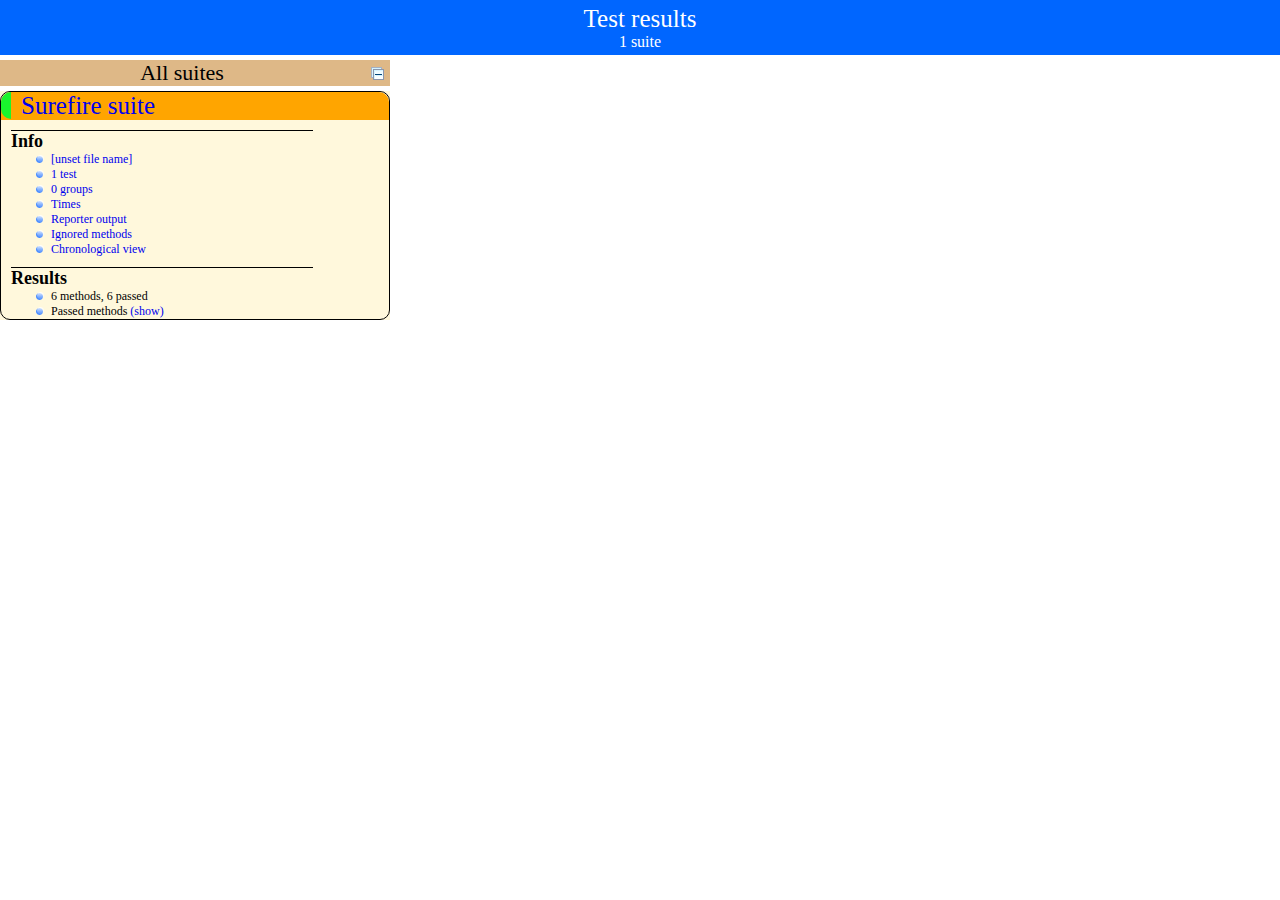
<file: target/surefire-reports/index.html>
<!DOCTYPE html>

<html>
  <head>
  <meta charset='utf-8'>
  <title>TestNG reports</title>

    <link type="text/css" href="testng-reports.css" rel="stylesheet" />
    <script type="text/javascript" src="jquery-1.7.1.min.js"></script>
    <script type="text/javascript" src="testng-reports.js"></script>
    <script type="text/javascript" src="https://www.google.com/jsapi"></script>
    <script type='text/javascript'>
      google.load('visualization', '1', {packages:['table']});
      google.setOnLoadCallback(drawTable);
      var suiteTableInitFunctions = new Array();
      var suiteTableData = new Array();
    </script>
    <!--
      <script type="text/javascript" src="jquery-ui/js/jquery-ui-1.8.16.custom.min.js"></script>
     -->
  </head>

  <body>
    <div class="top-banner-root">
      <span class="top-banner-title-font">Test results</span>
      <br/>
      <span class="top-banner-font-1">1 suite</span>
    </div> <!-- top-banner-root -->
    <div class="navigator-root">
      <div class="navigator-suite-header">
        <span>All suites</span>
        <a href="#" class="collapse-all-link" title="Collapse/expand all the suites">
          <img class="collapse-all-icon" src="collapseall.gif">
          </img> <!-- collapse-all-icon -->
        </a> <!-- collapse-all-link -->
      </div> <!-- navigator-suite-header -->
      <div class="suite">
        <div class="rounded-window">
          <div class="suite-header light-rounded-window-top">
            <a href="#" class="navigator-link" panel-name="suite-Surefire_suite">
              <span class="suite-name border-passed">Surefire suite</span>
            </a> <!-- navigator-link -->
          </div> <!-- suite-header light-rounded-window-top -->
          <div class="navigator-suite-content">
            <div class="suite-section-title">
              <span>Info</span>
            </div> <!-- suite-section-title -->
            <div class="suite-section-content">
              <ul>
                <li>
                  <a href="#" class="navigator-link " panel-name="test-xml-Surefire_suite">
                    <span>[unset file name]</span>
                  </a> <!-- navigator-link  -->
                </li>
                <li>
                  <a href="#" class="navigator-link " panel-name="testlist-Surefire_suite">
                    <span class="test-stats">1 test</span>
                  </a> <!-- navigator-link  -->
                </li>
                <li>
                  <a href="#" class="navigator-link " panel-name="group-Surefire_suite">
                    <span>0 groups</span>
                  </a> <!-- navigator-link  -->
                </li>
                <li>
                  <a href="#" class="navigator-link " panel-name="times-Surefire_suite">
                    <span>Times</span>
                  </a> <!-- navigator-link  -->
                </li>
                <li>
                  <a href="#" class="navigator-link " panel-name="reporter-Surefire_suite">
                    <span>Reporter output</span>
                  </a> <!-- navigator-link  -->
                </li>
                <li>
                  <a href="#" class="navigator-link " panel-name="ignored-methods-Surefire_suite">
                    <span>Ignored methods</span>
                  </a> <!-- navigator-link  -->
                </li>
                <li>
                  <a href="#" class="navigator-link " panel-name="chronological-Surefire_suite">
                    <span>Chronological view</span>
                  </a> <!-- navigator-link  -->
                </li>
              </ul>
            </div> <!-- suite-section-content -->
            <div class="result-section">
              <div class="suite-section-title">
                <span>Results</span>
              </div> <!-- suite-section-title -->
              <div class="suite-section-content">
                <ul>
                  <li>
                    <span class="method-stats">6 methods,   6 passed</span>
                  </li>
                  <li>
                    <span class="method-list-title passed">Passed methods</span>
                    <span class="show-or-hide-methods passed">
                      <a href="#" panel-name="suite-Surefire_suite" class="hide-methods passed suite-Surefire_suite"> (hide)</a> <!-- hide-methods passed suite-Surefire_suite -->
                      <a href="#" panel-name="suite-Surefire_suite" class="show-methods passed suite-Surefire_suite"> (show)</a> <!-- show-methods passed suite-Surefire_suite -->
                    </span>
                    <div class="method-list-content passed suite-Surefire_suite">
                      <span>
                        <img width="3%" src="passed.png"/>
                        <a href="#" class="method navigator-link" panel-name="suite-Surefire_suite" title="runner.CloudTestWithJUnit" hash-for-method="CustomerServicePageFunctionalityOne[0 - Browser - chrome]">CustomerServicePageFunctionalityOne[0 - Browser - chrome]</a> <!-- method navigator-link -->
                      </span>
                      <br/>
                      <span>
                        <img width="3%" src="passed.png"/>
                        <a href="#" class="method navigator-link" panel-name="suite-Surefire_suite" title="runner.CloudTestWithJUnit" hash-for-method="CustomerServicePageFunctionalityOne[1 - Browser - cloud_chrome_64]">CustomerServicePageFunctionalityOne[1 - Browser - cloud_chrome_64]</a> <!-- method navigator-link -->
                      </span>
                      <br/>
                      <span>
                        <img width="3%" src="passed.png"/>
                        <a href="#" class="method navigator-link" panel-name="suite-Surefire_suite" title="runner.CloudTestWithJUnit" hash-for-method="CustomerServicePageFunctionalityTwo[0 - Browser - chrome]">CustomerServicePageFunctionalityTwo[0 - Browser - chrome]</a> <!-- method navigator-link -->
                      </span>
                      <br/>
                      <span>
                        <img width="3%" src="passed.png"/>
                        <a href="#" class="method navigator-link" panel-name="suite-Surefire_suite" title="runner.CloudTestWithJUnit" hash-for-method="CustomerServicePageFunctionalityTwo[1 - Browser - cloud_chrome_64]">CustomerServicePageFunctionalityTwo[1 - Browser - cloud_chrome_64]</a> <!-- method navigator-link -->
                      </span>
                      <br/>
                      <span>
                        <img width="3%" src="passed.png"/>
                        <a href="#" class="method navigator-link" panel-name="suite-Surefire_suite" title="runner.CloudTestWithJUnit" hash-for-method="imageFunctionality[0 - Browser - chrome]">imageFunctionality[0 - Browser - chrome]</a> <!-- method navigator-link -->
                      </span>
                      <br/>
                      <span>
                        <img width="3%" src="passed.png"/>
                        <a href="#" class="method navigator-link" panel-name="suite-Surefire_suite" title="runner.CloudTestWithJUnit" hash-for-method="imageFunctionality[1 - Browser - cloud_chrome_64]">imageFunctionality[1 - Browser - cloud_chrome_64]</a> <!-- method navigator-link -->
                      </span>
                      <br/>
                    </div> <!-- method-list-content passed suite-Surefire_suite -->
                  </li>
                </ul>
              </div> <!-- suite-section-content -->
            </div> <!-- result-section -->
          </div> <!-- navigator-suite-content -->
        </div> <!-- rounded-window -->
      </div> <!-- suite -->
    </div> <!-- navigator-root -->
    <div class="wrapper">
      <div class="main-panel-root">
        <div panel-name="suite-Surefire_suite" class="panel Surefire_suite">
          <div class="suite-Surefire_suite-class-passed">
            <div class="main-panel-header rounded-window-top">
              <img src="passed.png"/>
              <span class="class-name">runner.CloudTestWithJUnit</span>
            </div> <!-- main-panel-header rounded-window-top -->
            <div class="main-panel-content rounded-window-bottom">
              <div class="method">
                <div class="method-content">
                  <a name="CustomerServicePageFunctionalityOne[0 - Browser - chrome]">
                  </a> <!-- CustomerServicePageFunctionalityOne[0 - Browser - chrome] -->
                  <span class="method-name">CustomerServicePageFunctionalityOne[0 - Browser - chrome]</span>
                </div> <!-- method-content -->
              </div> <!-- method -->
              <div class="method">
                <div class="method-content">
                  <a name="CustomerServicePageFunctionalityOne[1 - Browser - cloud_chrome_64]">
                  </a> <!-- CustomerServicePageFunctionalityOne[1 - Browser - cloud_chrome_64] -->
                  <span class="method-name">CustomerServicePageFunctionalityOne[1 - Browser - cloud_chrome_64]</span>
                </div> <!-- method-content -->
              </div> <!-- method -->
              <div class="method">
                <div class="method-content">
                  <a name="CustomerServicePageFunctionalityTwo[0 - Browser - chrome]">
                  </a> <!-- CustomerServicePageFunctionalityTwo[0 - Browser - chrome] -->
                  <span class="method-name">CustomerServicePageFunctionalityTwo[0 - Browser - chrome]</span>
                </div> <!-- method-content -->
              </div> <!-- method -->
              <div class="method">
                <div class="method-content">
                  <a name="CustomerServicePageFunctionalityTwo[1 - Browser - cloud_chrome_64]">
                  </a> <!-- CustomerServicePageFunctionalityTwo[1 - Browser - cloud_chrome_64] -->
                  <span class="method-name">CustomerServicePageFunctionalityTwo[1 - Browser - cloud_chrome_64]</span>
                </div> <!-- method-content -->
              </div> <!-- method -->
              <div class="method">
                <div class="method-content">
                  <a name="imageFunctionality[0 - Browser - chrome]">
                  </a> <!-- imageFunctionality[0 - Browser - chrome] -->
                  <span class="method-name">imageFunctionality[0 - Browser - chrome]</span>
                </div> <!-- method-content -->
              </div> <!-- method -->
              <div class="method">
                <div class="method-content">
                  <a name="imageFunctionality[1 - Browser - cloud_chrome_64]">
                  </a> <!-- imageFunctionality[1 - Browser - cloud_chrome_64] -->
                  <span class="method-name">imageFunctionality[1 - Browser - cloud_chrome_64]</span>
                </div> <!-- method-content -->
              </div> <!-- method -->
            </div> <!-- main-panel-content rounded-window-bottom -->
          </div> <!-- suite-Surefire_suite-class-passed -->
        </div> <!-- panel Surefire_suite -->
        <div panel-name="test-xml-Surefire_suite" class="panel">
          <div class="main-panel-header rounded-window-top">
          </div> <!-- main-panel-header rounded-window-top -->
          <div class="main-panel-content rounded-window-bottom">
            <pre>
&lt;?xml version=&quot;1.0&quot; encoding=&quot;UTF-8&quot;?&gt;
&lt;!DOCTYPE suite SYSTEM &quot;http://testng.org/testng-1.0.dtd&quot;&gt;
&lt;suite thread-count=&quot;1&quot; verbose=&quot;0&quot; name=&quot;Surefire suite&quot; junit=&quot;true&quot;&gt;
  &lt;test thread-count=&quot;1&quot; verbose=&quot;0&quot; name=&quot;Surefire test&quot; junit=&quot;true&quot;&gt;
    &lt;classes&gt;
      &lt;class name=&quot;runner.CloudTestWithJUnit&quot;/&gt;
    &lt;/classes&gt;
  &lt;/test&gt; &lt;!-- Surefire test --&gt;
&lt;/suite&gt; &lt;!-- Surefire suite --&gt;
            </pre>
          </div> <!-- main-panel-content rounded-window-bottom -->
        </div> <!-- panel -->
        <div panel-name="testlist-Surefire_suite" class="panel">
          <div class="main-panel-header rounded-window-top">
            <span class="header-content">Tests for Surefire suite</span>
          </div> <!-- main-panel-header rounded-window-top -->
          <div class="main-panel-content rounded-window-bottom">
            <ul>
              <li>
                <span class="test-name">Surefire test (1 class)</span>
              </li>
            </ul>
          </div> <!-- main-panel-content rounded-window-bottom -->
        </div> <!-- panel -->
        <div panel-name="group-Surefire_suite" class="panel">
          <div class="main-panel-header rounded-window-top">
            <span class="header-content">Groups for Surefire suite</span>
          </div> <!-- main-panel-header rounded-window-top -->
          <div class="main-panel-content rounded-window-bottom">
          </div> <!-- main-panel-content rounded-window-bottom -->
        </div> <!-- panel -->
        <div panel-name="times-Surefire_suite" class="panel">
          <div class="main-panel-header rounded-window-top">
            <span class="header-content">Times for Surefire suite</span>
          </div> <!-- main-panel-header rounded-window-top -->
          <div class="main-panel-content rounded-window-bottom">
            <div class="times-div">
              <script type="text/javascript">
suiteTableInitFunctions.push('tableData_Surefire_suite');
function tableData_Surefire_suite() {
var data = new google.visualization.DataTable();
data.addColumn('number', 'Number');
data.addColumn('string', 'Method');
data.addColumn('string', 'Class');
data.addColumn('number', 'Time (ms)');
data.addRows(6);
data.setCell(0, 0, 0)
data.setCell(0, 1, 'imageFunctionality[1 - Browser - cloud_chrome_64]')
data.setCell(0, 2, 'runner.CloudTestWithJUnit')
data.setCell(0, 3, 110761);
data.setCell(1, 0, 1)
data.setCell(1, 1, 'CustomerServicePageFunctionalityTwo[1 - Browser - cloud_chrome_64]')
data.setCell(1, 2, 'runner.CloudTestWithJUnit')
data.setCell(1, 3, 96654);
data.setCell(2, 0, 2)
data.setCell(2, 1, 'CustomerServicePageFunctionalityOne[1 - Browser - cloud_chrome_64]')
data.setCell(2, 2, 'runner.CloudTestWithJUnit')
data.setCell(2, 3, 64413);
data.setCell(3, 0, 3)
data.setCell(3, 1, 'imageFunctionality[0 - Browser - chrome]')
data.setCell(3, 2, 'runner.CloudTestWithJUnit')
data.setCell(3, 3, 43385);
data.setCell(4, 0, 4)
data.setCell(4, 1, 'CustomerServicePageFunctionalityTwo[0 - Browser - chrome]')
data.setCell(4, 2, 'runner.CloudTestWithJUnit')
data.setCell(4, 3, 35158);
data.setCell(5, 0, 5)
data.setCell(5, 1, 'CustomerServicePageFunctionalityOne[0 - Browser - chrome]')
data.setCell(5, 2, 'runner.CloudTestWithJUnit')
data.setCell(5, 3, 21920);
window.suiteTableData['Surefire_suite']= { tableData: data, tableDiv: 'times-div-Surefire_suite'}
return data;
}
              </script>
              <span class="suite-total-time">Total running time: 6 minutes</span>
              <div id="times-div-Surefire_suite">
              </div> <!-- times-div-Surefire_suite -->
            </div> <!-- times-div -->
          </div> <!-- main-panel-content rounded-window-bottom -->
        </div> <!-- panel -->
        <div panel-name="reporter-Surefire_suite" class="panel">
          <div class="main-panel-header rounded-window-top">
            <span class="header-content">Reporter output for Surefire suite</span>
          </div> <!-- main-panel-header rounded-window-top -->
          <div class="main-panel-content rounded-window-bottom">
          </div> <!-- main-panel-content rounded-window-bottom -->
        </div> <!-- panel -->
        <div panel-name="ignored-methods-Surefire_suite" class="panel">
          <div class="main-panel-header rounded-window-top">
            <span class="header-content">0 ignored methods</span>
          </div> <!-- main-panel-header rounded-window-top -->
          <div class="main-panel-content rounded-window-bottom">
          </div> <!-- main-panel-content rounded-window-bottom -->
        </div> <!-- panel -->
        <div panel-name="chronological-Surefire_suite" class="panel">
          <div class="main-panel-header rounded-window-top">
            <span class="header-content">Methods in chronological order</span>
          </div> <!-- main-panel-header rounded-window-top -->
          <div class="main-panel-content rounded-window-bottom">
            <div class="chronological-class">
              <div class="chronological-class-name">runner.CloudTestWithJUnit</div> <!-- chronological-class-name -->
              <div class="test-method">
                <span class="method-name">CustomerServicePageFunctionalityOne[0 - Browser - chrome]</span>
                <span class="method-start">0 ms</span>
              </div> <!-- test-method -->
              <div class="test-method">
                <span class="method-name">CustomerServicePageFunctionalityTwo[0 - Browser - chrome]</span>
                <span class="method-start">7 ms</span>
              </div> <!-- test-method -->
              <div class="test-method">
                <span class="method-name">imageFunctionality[0 - Browser - chrome]</span>
                <span class="method-start">7 ms</span>
              </div> <!-- test-method -->
              <div class="test-method">
                <span class="method-name">CustomerServicePageFunctionalityOne[1 - Browser - cloud_chrome_64]</span>
                <span class="method-start">12 ms</span>
              </div> <!-- test-method -->
              <div class="test-method">
                <span class="method-name">CustomerServicePageFunctionalityTwo[1 - Browser - cloud_chrome_64]</span>
                <span class="method-start">13 ms</span>
              </div> <!-- test-method -->
              <div class="test-method">
                <span class="method-name">imageFunctionality[1 - Browser - cloud_chrome_64]</span>
                <span class="method-start">13 ms</span>
              </div> <!-- test-method -->
          </div> <!-- main-panel-content rounded-window-bottom -->
        </div> <!-- panel -->
      </div> <!-- main-panel-root -->
    </div> <!-- wrapper -->
  </body>
</html>
</file>
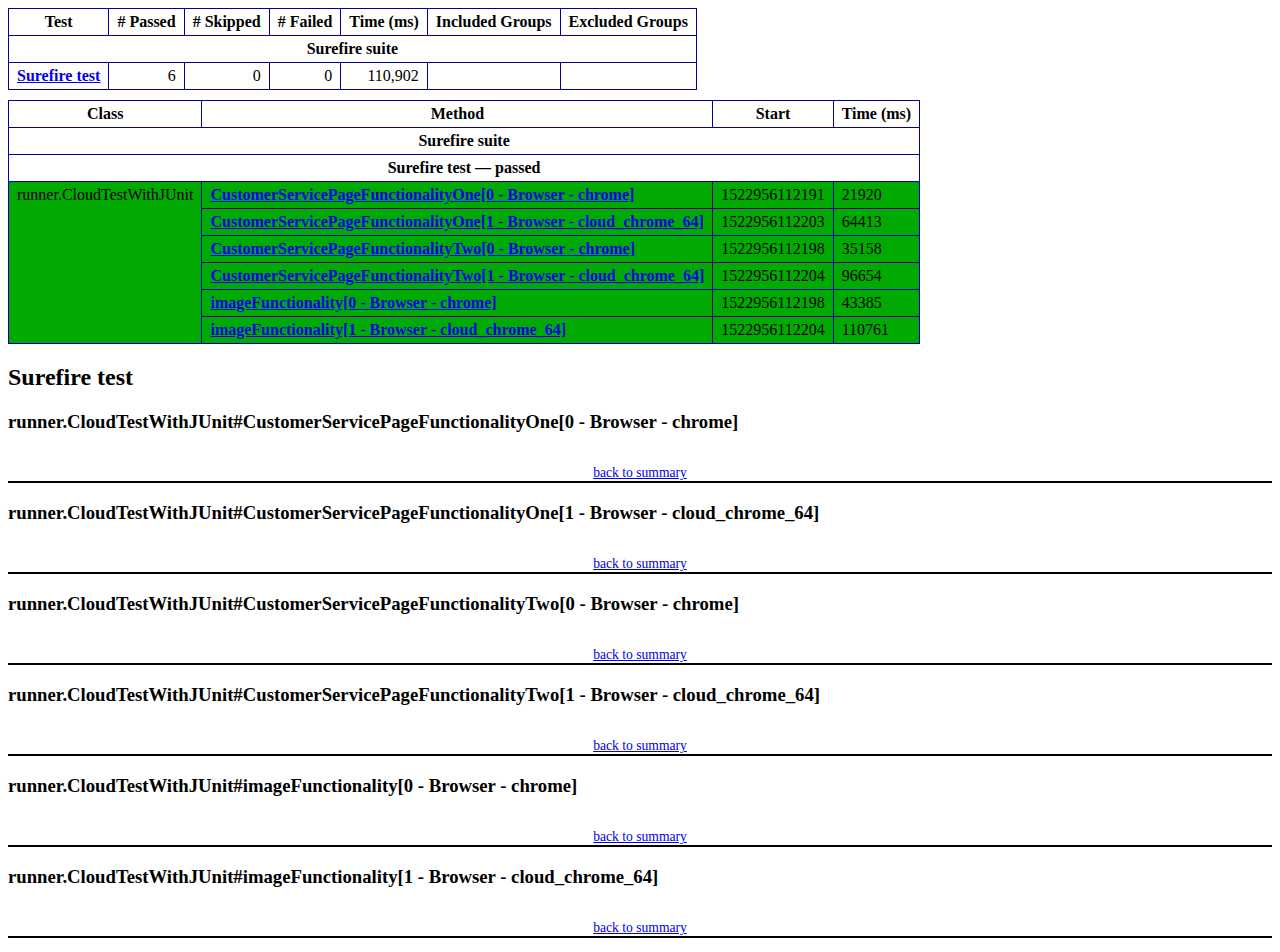
<file: target/surefire-reports/emailable-report.html>
<!DOCTYPE html PUBLIC "-//W3C//DTD XHTML 1.1//EN" "http://www.w3.org/TR/xhtml11/DTD/xhtml11.dtd">
<html xmlns="http://www.w3.org/1999/xhtml">
<head>
<meta http-equiv="content-type" content="text/html; charset=UTF-8"/>
<title>TestNG Report</title>
<style type="text/css">table {margin-bottom:10px;border-collapse:collapse;empty-cells:show}th,td {border:1px solid #009;padding:.25em .5em}th {vertical-align:bottom}td {vertical-align:top}table a {font-weight:bold}.stripe td {background-color: #E6EBF9}.num {text-align:right}.passedodd td {background-color: #3F3}.passedeven td {background-color: #0A0}.skippedodd td {background-color: #DDD}.skippedeven td {background-color: #CCC}.failedodd td,.attn {background-color: #F33}.failedeven td,.stripe .attn {background-color: #D00}.stacktrace {white-space:pre;font-family:monospace}.totop {font-size:85%;text-align:center;border-bottom:2px solid #000}.invisible {display:none}</style>
</head>
<body>
<table>
<tr><th>Test</th><th># Passed</th><th># Skipped</th><th># Failed</th><th>Time (ms)</th><th>Included Groups</th><th>Excluded Groups</th></tr>
<tr><th colspan="7">Surefire suite</th></tr>
<tr><td><a href="#t0">Surefire test</a></td><td class="num">6</td><td class="num">0</td><td class="num">0</td><td class="num">110,902</td><td></td><td></td></tr>
</table>
<table id='summary'><thead><tr><th>Class</th><th>Method</th><th>Start</th><th>Time (ms)</th></tr></thead><tbody><tr><th colspan="4">Surefire suite</th></tr></tbody><tbody id="t0"><tr><th colspan="4">Surefire test &#8212; passed</th></tr><tr class="passedeven"><td rowspan="6">runner.CloudTestWithJUnit</td><td><a href="#m0">CustomerServicePageFunctionalityOne[0 - Browser - chrome]</a></td><td rowspan="1">1522956112191</td><td rowspan="1">21920</td></tr><tr class="passedeven"><td><a href="#m1">CustomerServicePageFunctionalityOne[1 - Browser - cloud_chrome_64]</a></td><td rowspan="1">1522956112203</td><td rowspan="1">64413</td></tr><tr class="passedeven"><td><a href="#m2">CustomerServicePageFunctionalityTwo[0 - Browser - chrome]</a></td><td rowspan="1">1522956112198</td><td rowspan="1">35158</td></tr><tr class="passedeven"><td><a href="#m3">CustomerServicePageFunctionalityTwo[1 - Browser - cloud_chrome_64]</a></td><td rowspan="1">1522956112204</td><td rowspan="1">96654</td></tr><tr class="passedeven"><td><a href="#m4">imageFunctionality[0 - Browser - chrome]</a></td><td rowspan="1">1522956112198</td><td rowspan="1">43385</td></tr><tr class="passedeven"><td><a href="#m5">imageFunctionality[1 - Browser - cloud_chrome_64]</a></td><td rowspan="1">1522956112204</td><td rowspan="1">110761</td></tr></tbody>
</table>
<h2>Surefire test</h2><h3 id="m0">runner.CloudTestWithJUnit#CustomerServicePageFunctionalityOne[0 - Browser - chrome]</h3><table class="result"><tr><th class="invisible"/></tr></table><p class="totop"><a href="#summary">back to summary</a></p>
<h3 id="m1">runner.CloudTestWithJUnit#CustomerServicePageFunctionalityOne[1 - Browser - cloud_chrome_64]</h3><table class="result"><tr><th class="invisible"/></tr></table><p class="totop"><a href="#summary">back to summary</a></p>
<h3 id="m2">runner.CloudTestWithJUnit#CustomerServicePageFunctionalityTwo[0 - Browser - chrome]</h3><table class="result"><tr><th class="invisible"/></tr></table><p class="totop"><a href="#summary">back to summary</a></p>
<h3 id="m3">runner.CloudTestWithJUnit#CustomerServicePageFunctionalityTwo[1 - Browser - cloud_chrome_64]</h3><table class="result"><tr><th class="invisible"/></tr></table><p class="totop"><a href="#summary">back to summary</a></p>
<h3 id="m4">runner.CloudTestWithJUnit#imageFunctionality[0 - Browser - chrome]</h3><table class="result"><tr><th class="invisible"/></tr></table><p class="totop"><a href="#summary">back to summary</a></p>
<h3 id="m5">runner.CloudTestWithJUnit#imageFunctionality[1 - Browser - cloud_chrome_64]</h3><table class="result"><tr><th class="invisible"/></tr></table><p class="totop"><a href="#summary">back to summary</a></p>
</body>
</html>
</file>
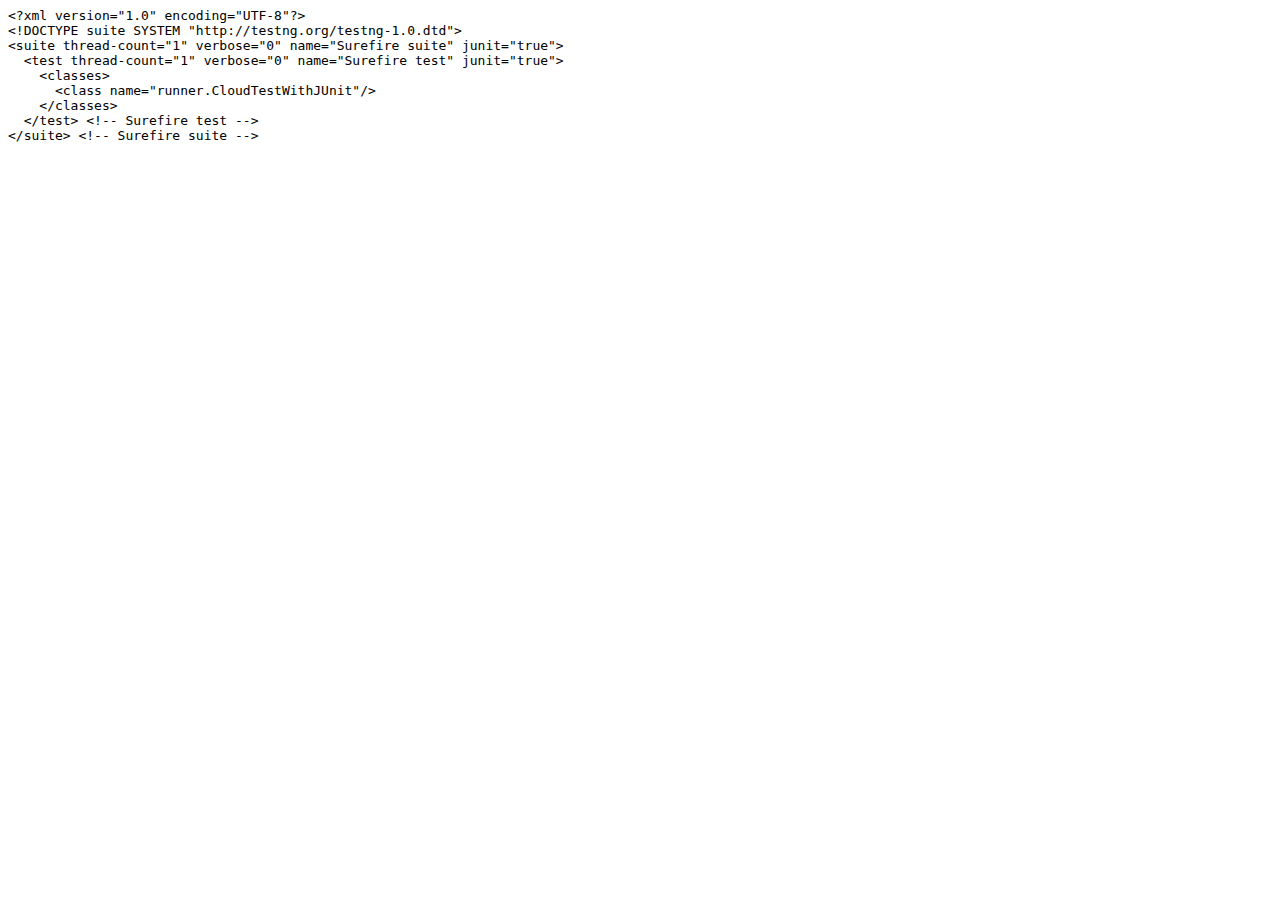
<file: target/surefire-reports/old/Surefire suite/testng.xml.html>
<html><head><title>testng.xml for Surefire suite</title></head><body><tt>&lt;?xml&nbsp;version="1.0"&nbsp;encoding="UTF-8"?&gt;<br/>&lt;!DOCTYPE&nbsp;suite&nbsp;SYSTEM&nbsp;"http://testng.org/testng-1.0.dtd"&gt;<br/>&lt;suite&nbsp;thread-count="1"&nbsp;verbose="0"&nbsp;name="Surefire&nbsp;suite"&nbsp;junit="true"&gt;<br/>&nbsp;&nbsp;&lt;test&nbsp;thread-count="1"&nbsp;verbose="0"&nbsp;name="Surefire&nbsp;test"&nbsp;junit="true"&gt;<br/>&nbsp;&nbsp;&nbsp;&nbsp;&lt;classes&gt;<br/>&nbsp;&nbsp;&nbsp;&nbsp;&nbsp;&nbsp;&lt;class&nbsp;name="runner.CloudTestWithJUnit"/&gt;<br/>&nbsp;&nbsp;&nbsp;&nbsp;&lt;/classes&gt;<br/>&nbsp;&nbsp;&lt;/test&gt;&nbsp;&lt;!--&nbsp;Surefire&nbsp;test&nbsp;--&gt;<br/>&lt;/suite&gt;&nbsp;&lt;!--&nbsp;Surefire&nbsp;suite&nbsp;--&gt;<br/></tt></body></html>
</file>
<file: target/surefire-reports/testng-reports.css>
body {
    margin: 0px 0px 5px 5px;
}

ul {
    margin: 0px;
}

li {
    list-style-type: none;
}

a {
    text-decoration: none;
}

a:hover {
    text-decoration: underline;
}

.navigator-selected {
    background: #ffa500;
}

.wrapper {
    position: absolute;
    top: 60px;
    bottom: 0;
    left: 400px;
    right: 0;
    overflow: auto;
}

.navigator-root {
    position: absolute;
    top: 60px;
    bottom: 0;
    left: 0;
    width: 400px;
    overflow-y: auto;
}

.suite {
    margin: 0px 10px 10px 0px;
    background-color: #fff8dc;
}

.suite-name {
    padding-left: 10px;
    font-size: 25px;
    font-family: Times;
}

.main-panel-header {
    padding: 5px;
    background-color: #9FB4D9; //afeeee;
    font-family: monospace;
    font-size: 18px;
}

.main-panel-content {
    padding: 5px;
    margin-bottom: 10px;
    background-color: #DEE8FC; //d0ffff;
}

.rounded-window {
    border-radius: 10px;
    border-style: solid;
    border-width: 1px;
}

.rounded-window-top {
    border-top-right-radius: 10px 10px;
    border-top-left-radius: 10px 10px;
    border-style: solid;
    border-width: 1px;
    overflow: auto;
}

.light-rounded-window-top {
    border-top-right-radius: 10px 10px;
    border-top-left-radius: 10px 10px;
}

.rounded-window-bottom {
    border-style: solid;
    border-width: 0px 1px 1px 1px;
    border-bottom-right-radius: 10px 10px;
    border-bottom-left-radius: 10px 10px;
    overflow: auto;
}

.method-name {
    font-size: 12px;
    font-family: monospace;
}

.method-content {
    border-style: solid;
    border-width: 0px 0px 1px 0px;
    margin-bottom: 10;
    padding-bottom: 5px;
    width: 80%;
}

.parameters {
    font-size: 14px;
    font-family: monospace;
}

.stack-trace {
    white-space: pre;
    font-family: monospace;
    font-size: 12px;
    font-weight: bold;
    margin-top: 0px;
    margin-left: 20px;
}

.testng-xml {
    font-family: monospace;
}

.method-list-content {
    margin-left: 10px;
}

.navigator-suite-content {
    margin-left: 10px;
    font: 12px 'Lucida Grande';
}

.suite-section-title {
    margin-top: 10px;
    width: 80%;
    border-style: solid;
    border-width: 1px 0px 0px 0px;
    font-family: Times;
    font-size: 18px;
    font-weight: bold;
}

.suite-section-content {
    list-style-image: url(bullet_point.png);
}

.top-banner-root {
    position: absolute;
    top: 0;
    height: 45px;
    left: 0;
    right: 0;
    padding: 5px;
    margin: 0px 0px 5px 0px;
    background-color: #0066ff;
    font-family: Times;
    color: #fff;
    text-align: center;
}

.top-banner-title-font {
    font-size: 25px;
}

.test-name {
    font-family: 'Lucida Grande';
    font-size: 16px;
}

.suite-icon {
    padding: 5px;
    float: right;
    height: 20;
}

.test-group {
    font: 20px 'Lucida Grande';
    margin: 5px 5px 10px 5px;
    border-width: 0px 0px 1px 0px;
    border-style: solid;
    padding: 5px;
}

.test-group-name {
    font-weight: bold;
}

.method-in-group {
    font-size: 16px;
    margin-left: 80px;
}

table.google-visualization-table-table {
    width: 100%;
}

.reporter-method-name {
    font-size: 14px;
    font-family: monospace;
}

.reporter-method-output-div {
    padding: 5px;
    margin: 0px 0px 5px 20px;
    font-size: 12px;
    font-family: monospace;
    border-width: 0px 0px 0px 1px;
    border-style: solid;
}

.ignored-class-div {
    font-size: 14px;
    font-family: monospace;
}

.ignored-methods-div {
    padding: 5px;
    margin: 0px 0px 5px 20px;
    font-size: 12px;
    font-family: monospace;
    border-width: 0px 0px 0px 1px;
    border-style: solid;
}

.border-failed {
    border-top-left-radius: 10px 10px;
    border-bottom-left-radius: 10px 10px;
    border-style: solid;
    border-width: 0px 0px 0px 10px;
    border-color: #f00;
}

.border-skipped {
    border-top-left-radius: 10px 10px;
    border-bottom-left-radius: 10px 10px;
    border-style: solid;
    border-width: 0px 0px 0px 10px;
    border-color: #edc600;
}

.border-passed {
    border-top-left-radius: 10px 10px;
    border-bottom-left-radius: 10px 10px;
    border-style: solid;
    border-width: 0px 0px 0px 10px;
    border-color: #19f52d;
}

.times-div {
    text-align: center;
    padding: 5px;
}

.suite-total-time {
    font: 16px 'Lucida Grande';
}

.configuration-suite {
    margin-left: 20px;
}

.configuration-test {
    margin-left: 40px;
}

.configuration-class {
    margin-left: 60px;
}

.configuration-method {
    margin-left: 80px;
}

.test-method {
    margin-left: 100px;
}

.chronological-class {
    background-color: #0ccff;
    border-style: solid;
    border-width: 0px 0px 1px 1px;
}

.method-start {
    float: right;
}

.chronological-class-name {
    padding: 0px 0px 0px 5px;
    color: #008;
}

.after, .before, .test-method {
    font-family: monospace;
    font-size: 14px;
}

.navigator-suite-header {
    font-size: 22px;
    margin: 0px 10px 5px 0px;
    background-color: #deb887;
    text-align: center;
}

.collapse-all-icon {
    padding: 5px;
    float: right;
}
</file>
